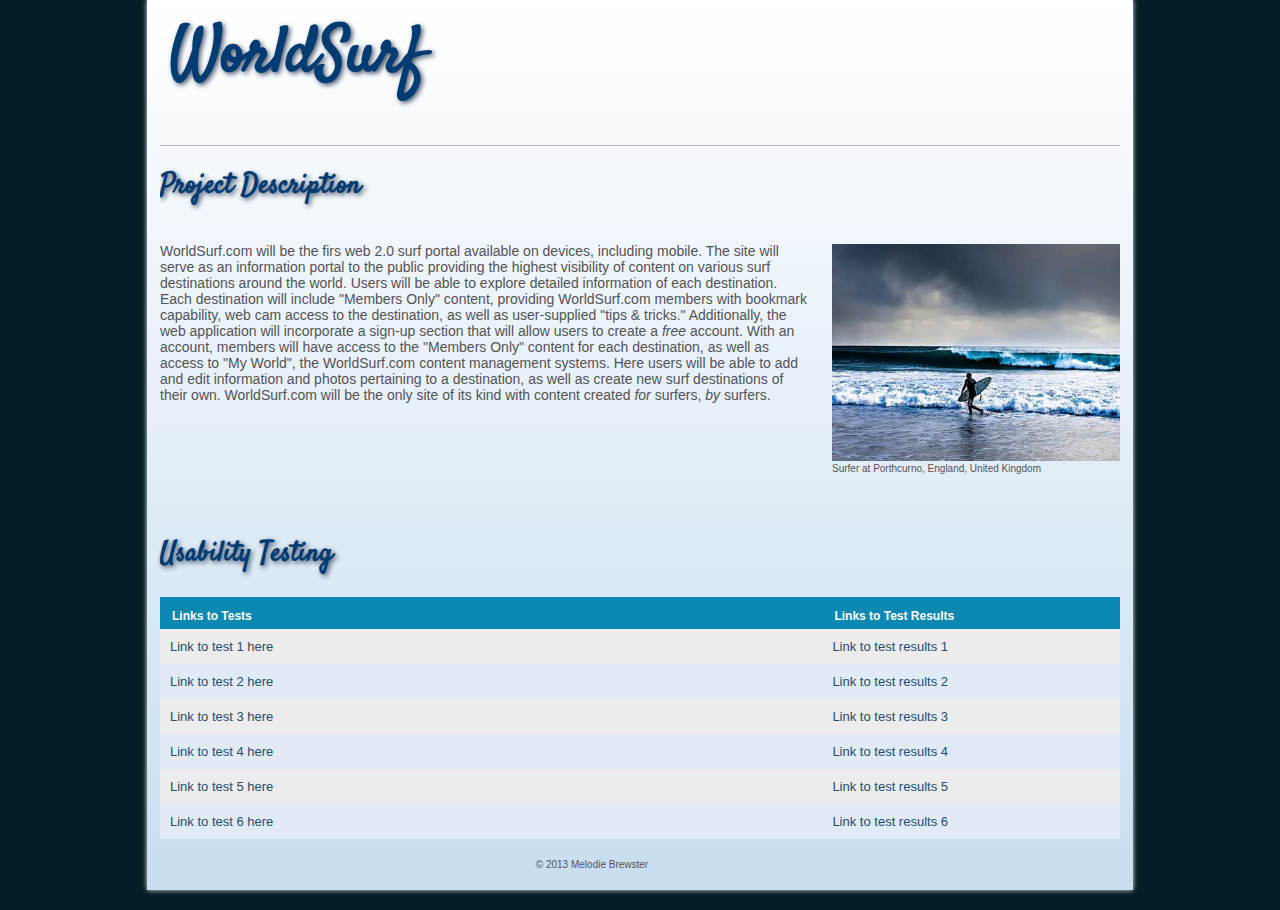
<file: template/index.html>
<!DOCTYPE html>
<!--[if lt IE 7]>      <html class="no-js lt-ie9 lt-ie8 lt-ie7"> <![endif]-->
<!--[if IE 7]>         <html class="no-js lt-ie9 lt-ie8"> <![endif]-->
<!--[if IE 8]>         <html class="no-js lt-ie9"> <![endif]-->
<!--[if gt IE 8]><!--> 
<html class="no-js"> <!--<![endif]-->
<head>
    <meta charset="utf-8">
    <title>Welcome to WorldSurf!</title>
    <meta name="description" content="">
    <meta name="viewport" content="width=device-width">
    <link href='http://fonts.googleapis.com/css?family=Satisfy' rel='stylesheet' type='text/css'>
    <link rel="stylesheet" href="css/main.css">
</head>
<body>

<div id="wrapper">
  <header>
     <h1>WorldSurf</h1>
  </header>
  <section class="main">
    <h2 class="desc-title">Project Description</h2>
    <!-- Replace this text with your description of the project -->
    <p class="description">WorldSurf.com will be the firs web 2.0 surf portal available on devices, including mobile.  The site will serve as an information portal to the public providing the highest visibility of content on various surf destinations around the world.  Users will be able to explore detailed information of each destination.  Each destination will include "Members Only" content, providing WorldSurf.com members with bookmark capability, web cam access to the destination, as well as user-supplied "tips & tricks."  Additionally, the web application will incorporate a sign-up section that will allow users to create a <em>free</em> account.  With an account, members will have access to the "Members Only" content for each destination, as well as access to "My World", the WorldSurf.com content management systems.  Here users will be able to add and edit information and photos pertaining to a destination, as well as create new surf destinations of their own.  WorldSurf.com will be the only site of its kind with content created <em>for</em> surfers, <em>by</em> surfers.</p>
    <figure>
    <!--   add your image to the img folder 
      Replace the "img.jpg" with the name of your image  -->
      <img src="img/surfer.jpg" alt="Surfer at Porthcurno, England, United Kingdom"  />
      <figcaption>Surfer at Porthcurno, England, United Kingdom</figcaption>    
    </figure>
  </section>
  <section class="sec">
    <h2>Usability Testing</h2>
    <table id="tests">
       <thead>
          <tr>
            <th>Links to Tests</th>
            <th>Links to Test Results</th> 
          </tr>
       </thead>
       <tbody>
          <tr class="odd">
             <td><a href="https://usabilityhub.com/preview/1777e1288a90">Link to test 1 here</a></td>
             <td><a href="https://usabilityhub.com/tests/1777e1288a90/results/a9501179698d">Link to test results 1</a></td>
          </tr>
          <tr>
             <td><a href="https://usabilityhub.com/preview/ce0b2addee6c">Link to test 2 here</a></td>
             <td><a href="https://usabilityhub.com/tests/ce0b2addee6c/results">Link to test results 2</a></td>
          </tr>
          <tr class="odd">
             <td><a href="https://usabilityhub.com/preview/e1b4f780d39b">Link to test 3 here</a></td>
             <td><a href="https://usabilityhub.com/tests/e1b4f780d39b/results/b50ba1d0856c">Link to test results 3</a></td>
          </tr>
          <tr>
             <td><a href="#">Link to test 4 here</a></td>
             <td><a href="#">Link to test results 4</a></td>
          </tr>
          <tr class="odd">
             <td><a href="#">Link to test 5 here</a></td>
             <td><a href="#">Link to test results 5</a></td>
          </tr>
          <!-- start link -->
          <tr>
             <td><a href="#">Link to test 6 here</a></td>
             <td><a href="#">Link to test results 6</a></td>
          </tr>
          <!-- end link -->
          <!-- to add a new link copy from start link to end link and paste here-->
       </tbody>
    </table>
  </section>
  
  <footer> &copy; 2013 Melodie Brewster</footer>
  </div> <!-- #wrapper div ends here-->
</body>
</html>
</file>
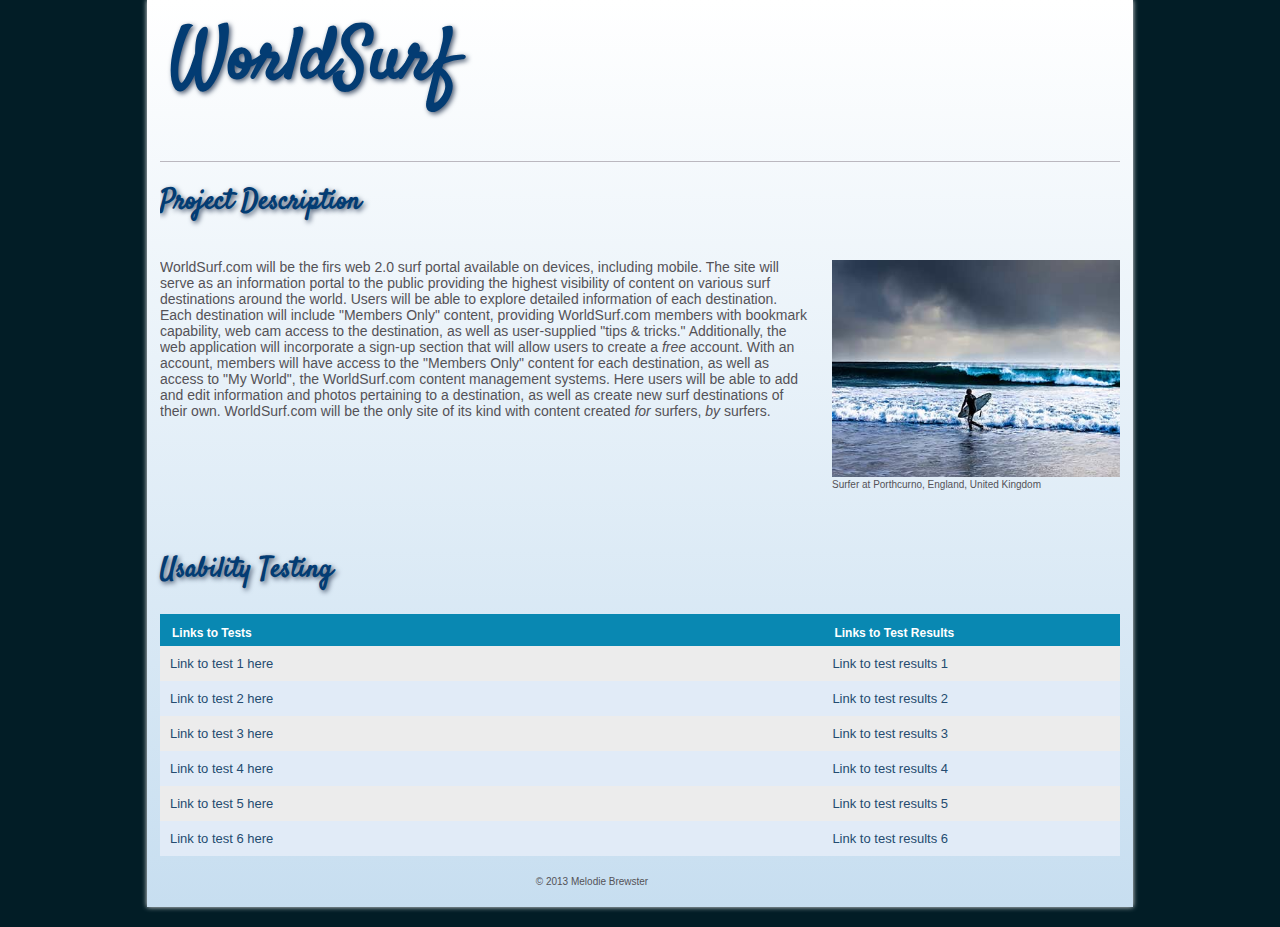
<file: WiU Landing Page Template/index.html>
<!DOCTYPE html>
<!--[if lt IE 7]>      <html class="no-js lt-ie9 lt-ie8 lt-ie7"> <![endif]-->
<!--[if IE 7]>         <html class="no-js lt-ie9 lt-ie8"> <![endif]-->
<!--[if IE 8]>         <html class="no-js lt-ie9"> <![endif]-->
<!--[if gt IE 8]><!--> 
<html class="no-js"> <!--<![endif]-->
<head>
    <meta charset="utf-8">
    <title>Welcome to WorldSurf!</title>
    <meta name="description" content="">
    <meta name="viewport" content="width=device-width">
    <link href='http://fonts.googleapis.com/css?family=Satisfy' rel='stylesheet' type='text/css'>
    <link rel="stylesheet" href="css/main.css">
</head>
<body>

<div id="wrapper">
  <header>
     <h1>WorldSurf</h1>
  </header>
  <section class="main">
    <h2 class="desc-title">Project Description</h2>
    <!-- Replace this text with your description of the project -->
    <p class="description">WorldSurf.com will be the firs web 2.0 surf portal available on devices, including mobile.  The site will serve as an information portal to the public providing the highest visibility of content on various surf destinations around the world.  Users will be able to explore detailed information of each destination.  Each destination will include "Members Only" content, providing WorldSurf.com members with bookmark capability, web cam access to the destination, as well as user-supplied "tips & tricks."  Additionally, the web application will incorporate a sign-up section that will allow users to create a <em>free</em> account.  With an account, members will have access to the "Members Only" content for each destination, as well as access to "My World", the WorldSurf.com content management systems.  Here users will be able to add and edit information and photos pertaining to a destination, as well as create new surf destinations of their own.  WorldSurf.com will be the only site of its kind with content created <em>for</em> surfers, <em>by</em> surfers.</p>
    <figure>
    <!--   add your image to the img folder 
      Replace the "img.jpg" with the name of your image  -->
      <img src="img/surfer.jpg" alt="Surfer at Porthcurno, England, United Kingdom"  />
      <figcaption>Surfer at Porthcurno, England, United Kingdom</figcaption>    
    </figure>
  </section>
  <section class="sec">
    <h2>Usability Testing</h2>
    <table id="tests">
       <thead>
          <tr>
            <th>Links to Tests</th>
            <th>Links to Test Results</th> 
          </tr>
       </thead>
       <tbody>
          <tr class="odd">
             <td><a href="#">Link to test 1 here</a></td>
             <td><a href="">Link to test results 1</a></td>
          </tr>
          <tr>
             <td><a href="#">Link to test 2 here</a></td>
             <td><a href="">Link to test results 2</a></td>
          </tr>
          <tr class="odd">
             <td><a href="#">Link to test 3 here</a></td>
             <td><a href="">Link to test results 3</a></td>
          </tr>
          <tr>
             <td><a href="#">Link to test 4 here</a></td>
             <td><a href="#">Link to test results 4</a></td>
          </tr>
          <tr class="odd">
             <td><a href="#">Link to test 5 here</a></td>
             <td><a href="#">Link to test results 5</a></td>
          </tr>
          <!-- start link -->
          <tr>
             <td><a href="#">Link to test 6 here</a></td>
             <td><a href="#">Link to test results 6</a></td>
          </tr>
          <!-- end link -->
          <!-- to add a new link copy from start link to end link and paste here-->
       </tbody>
    </table>
  </section>
  
  <footer> &copy; 2013 Melodie Brewster</footer>
  </div> <!-- #wrapper div ends here-->
</body>
</html>
</file>
<file: template/css/main.css>
/*-------------------------------------------  general -------------------------------------------------------*/
body{
	font-size: 62.5%;
	font-family: helvetica, arial, sans-serif;
	color:#545257; /*changes color of the whole text*/
	margin-top: 0;
	background-color: #021D26;
}
#wrapper{
	width:960px;
	margin: 0 auto;
	padding-left: 1%;
	padding-right: 1%;
	-webkit-box-shadow: 0px 0px 5px #ececec;
	-moz-box-shadow:    0px 0px 5px #ececec;
	box-shadow:         0px 0px 5px #ececec;
	background: linear-gradient(to top, #C7DEF0 0%,#fff 100%);

}
/*-------------------------------------------  header -------------------------------------------------------*/

header{
	border-bottom: 1px solid #bbb8bf; /*changes color of border under project name*/
	padding-left: 10px;
}
h1{
	margin-top: 0;
	padding-top: 10px;
	color: #033C73;
	font-family: 'Satisfy', cursive;
	font-size: 64px;
	text-shadow: 2px 2px 5px #4B5A71;
}
h2{
	margin-top: 20px;
	color: #033C73;
	font-family: 'Satisfy', cursive;
	font-size: 28px;
	text-shadow: 2px 2px 5px #4B5A71;
}
/*-------------------------------------------  table -------------------------------------------------------*/
table{
	background: #e1ebf7;  /*changes color of the background of the table*/
	border-collapse: collapse;
	width: 100%;
}
tr{
	display: table-row;
	border-color: inherit;
}
.odd{
	background: #ececec; /*changes color of the stripes table*/
}
th{
	text-align: left;
	padding: 1em 1em .5em;
	font-weight: bold;
	font-size: 120%;
	color: #fff;  /*changes color of table hd text*/
	background: #0988B2; /*changes color of table hd background*/
}
th:first-child{
	/*border-right: 1px solid #6a7680;*/
}
td{
	padding: 1em 1em;
	width: 69%;
}
td:first-child{
	/*border-right: 1px solid #6a7680;*/
}
tr:hover {
	background: #C7DEF0;
	border: 1px solid #244B70;
}
/*-------------------------------------------  top section-------------------------------------------------------*/
.main{

	overflow: auto;
	/*border-bottom: 1px solid #bbb8bf;*/
}
.main p{
	width: 67.5%;
	float: left;
	font-size: 1.4em;

}
.main figure{
	float: right;
	margin: 15px 0 20px 0;
	width: 30%;

}
figure img{
	width: 100%;
}
.sec{
	clear: both;
	margin-top: 40px;
	
}

/*-------------------------------------------  links -------------------------------------------------------*/
a{
	text-decoration: none;
	font-size: 1.3em;
	color: #244B70;  /*changes color of the links*/
}
a:hover{
	text-decoration: underline;
}
/*-------------------------------------------  footer-------------------------------------------------------*/
footer{
	margin-top: 20px;
	margin-bottom: 20px;
	padding-bottom: 20px;
	text-align: center;
	width: 90%;
}
/* ------------------------------------------- Media Queries -------------------------------------------------------*/


	/* Smaller than standard 960 (devices and browsers) */
	@media only screen and (max-width: 959px) {
		#wrapper{
			width:98%;
		}	
	}
	/* Tablet Portrait size to standard 960 (devices and browsers) */
	@media only screen and (min-width: 768px) and (max-width: 959px) {

		#wrapper{
			width:98%;

		}
		.main figure{
			width: 35%;
		}
		.main figure img{
			width: 100%;	
		}
		.main p{
			width: 60%;	
		}
		td{
			width: 50%;
		}
	}

	/* All Mobile Sizes (devices and browser) */
	@media only screen and (max-width: 767px) {
		#wrapper{
			width: 95%;
	
		}
		.main, header, h2{
			padding-left: 1%;
			padding-right: 1%;
		}
		.main figure{
			width: 100%;
			float: right;
		}
		.main p{
			width: 98%;
		}
		.main figure img{
			width: 100%;
		}
		td{
			width: 50%;
		}
	}

	/* Mobile Landscape Size to Tablet Portrait (devices and browsers) */
	@media only screen and (min-width: 480px) and (max-width: 767px) {
		#wrapper{
			width: 98%;
			min-width: 480px;
			max-width: 767px;
		}
		.main p{
			width: 100%;
		}
		td{

			width: 50%;
		}
	}
	/* Mobile Portrait Size to Mobile Landscape Size (devices and browsers) */
	@media only screen and (max-width: 479px) {
		#wrapper{
			width: 96%;
		}
		figure {
			display: none;
		}
		figcaption{
			display: none;
		}
		.sec{
			margin-top: 10px;
		}
		tr{
			height: 44px;
			line-height: 44px;
		}
		td{
			width: 50%;
			
		}
	}
</file>
<file: WiU Landing Page Template/css/main.css>
/*-------------------------------------------  general -------------------------------------------------------*/
body{
	font-size: 62.5%;
	font-family: helvetica, arial, sans-serif;
	color:#545257; /*changes color of the whole text*/
	margin-top: 0;
	background-color: #021D26;
}
#wrapper{
	width:960px;
	margin: 0 auto;
	padding-left: 1%;
	padding-right: 1%;
	-webkit-box-shadow: 0px 0px 5px #ececec;
	-moz-box-shadow:    0px 0px 5px #ececec;
	box-shadow:         0px 0px 5px #ececec;
	background: linear-gradient(to top, #C7DEF0 0%,#fff 100%);

}
/*-------------------------------------------  header -------------------------------------------------------*/

header{
	border-bottom: 1px solid #bbb8bf; /*changes color of border under project name*/
	padding-left: 10px;
}
h1{
	margin-top: 0;
	padding-top: 10px;
	color: #033C73;
	font-family: 'Satisfy', cursive;
	font-size: 72px;
	text-shadow: 2px 2px 5px #4B5A71;
}
h2{
	margin-top: 20px;
	color: #033C73;
	font-family: 'Satisfy', cursive;
	font-size: 28px;
	text-shadow: 2px 2px 5px #4B5A71;
}
/*-------------------------------------------  table -------------------------------------------------------*/
table{
	background: #e1ebf7;  /*changes color of the background of the table*/
	border-collapse: collapse;
	width: 100%;
}
tr{
	display: table-row;
	border-color: inherit;
}
.odd{
	background: #ececec; /*changes color of the stripes table*/
}
th{
	text-align: left;
	padding: 1em 1em .5em;
	font-weight: bold;
	font-size: 120%;
	color: #fff;  /*changes color of table hd text*/
	background: #0988B2; /*changes color of table hd background*/
}
th:first-child{
	/*border-right: 1px solid #6a7680;*/
}
td{
	padding: 1em 1em;
	width: 69%;
}
td:first-child{
	/*border-right: 1px solid #6a7680;*/
}
tr:hover {
	background: #C7DEF0;
	border: 1px solid #244B70;
}
/*-------------------------------------------  top section-------------------------------------------------------*/
.main{

	overflow: auto;
	/*border-bottom: 1px solid #bbb8bf;*/
}
.main p{
	width: 67.5%;
	float: left;
	font-size: 1.4em;

}
.main figure{
	float: right;
	margin: 15px 0 20px 0;
	width: 30%;

}
figure img{
	width: 100%;
}
.sec{
	clear: both;
	margin-top: 40px;
	
}

/*-------------------------------------------  links -------------------------------------------------------*/
a{
	text-decoration: none;
	font-size: 1.3em;
	color: #244B70;  /*changes color of the links*/
}
a:hover{
	text-decoration: underline;
}
/*-------------------------------------------  footer-------------------------------------------------------*/
footer{
	margin-top: 20px;
	margin-bottom: 20px;
	padding-bottom: 20px;
	text-align: center;
	width: 90%;
}
/* ------------------------------------------- Media Queries -------------------------------------------------------*/


	/* Smaller than standard 960 (devices and browsers) */
	@media only screen and (max-width: 959px) {
		#wrapper{
			width:98%;
		}	
	}
	/* Tablet Portrait size to standard 960 (devices and browsers) */
	@media only screen and (min-width: 768px) and (max-width: 959px) {

		#wrapper{
			width:98%;

		}
		.main figure{
			width: 35%;
		}
		.main figure img{
			width: 100%;	
		}
		.main p{
			width: 60%;	
		}
		td{
			width: 50%;
		}
	}

	/* All Mobile Sizes (devices and browser) */
	@media only screen and (max-width: 767px) {
		#wrapper{
			width: 95%;
	
		}
		.main, header, h2{
			padding-left: 1%;
			padding-right: 1%;
		}
		.main figure{
			width: 100%;
			float: right;
		}
		.main p{
			width: 98%;
		}
		.main figure img{
			width: 100%;
		}
		td{
			width: 50%;
		}
	}

	/* Mobile Landscape Size to Tablet Portrait (devices and browsers) */
	@media only screen and (min-width: 480px) and (max-width: 767px) {
		#wrapper{
			width: 98%;
			min-width: 480px;
			max-width: 767px;
		}
		.main p{
			width: 100%;
		}
		td{

			width: 50%;
		}
	}
	/* Mobile Portrait Size to Mobile Landscape Size (devices and browsers) */
	@media only screen and (max-width: 479px) {
		#wrapper{
			width: 96%;
		}
		figure {
			display: none;
		}
		figcaption{
			display: none;
		}
		.sec{
			margin-top: 10px;
		}
		tr{
			height: 44px;
			line-height: 44px;
		}
		td{
			width: 50%;
			
		}
	}
</file>
